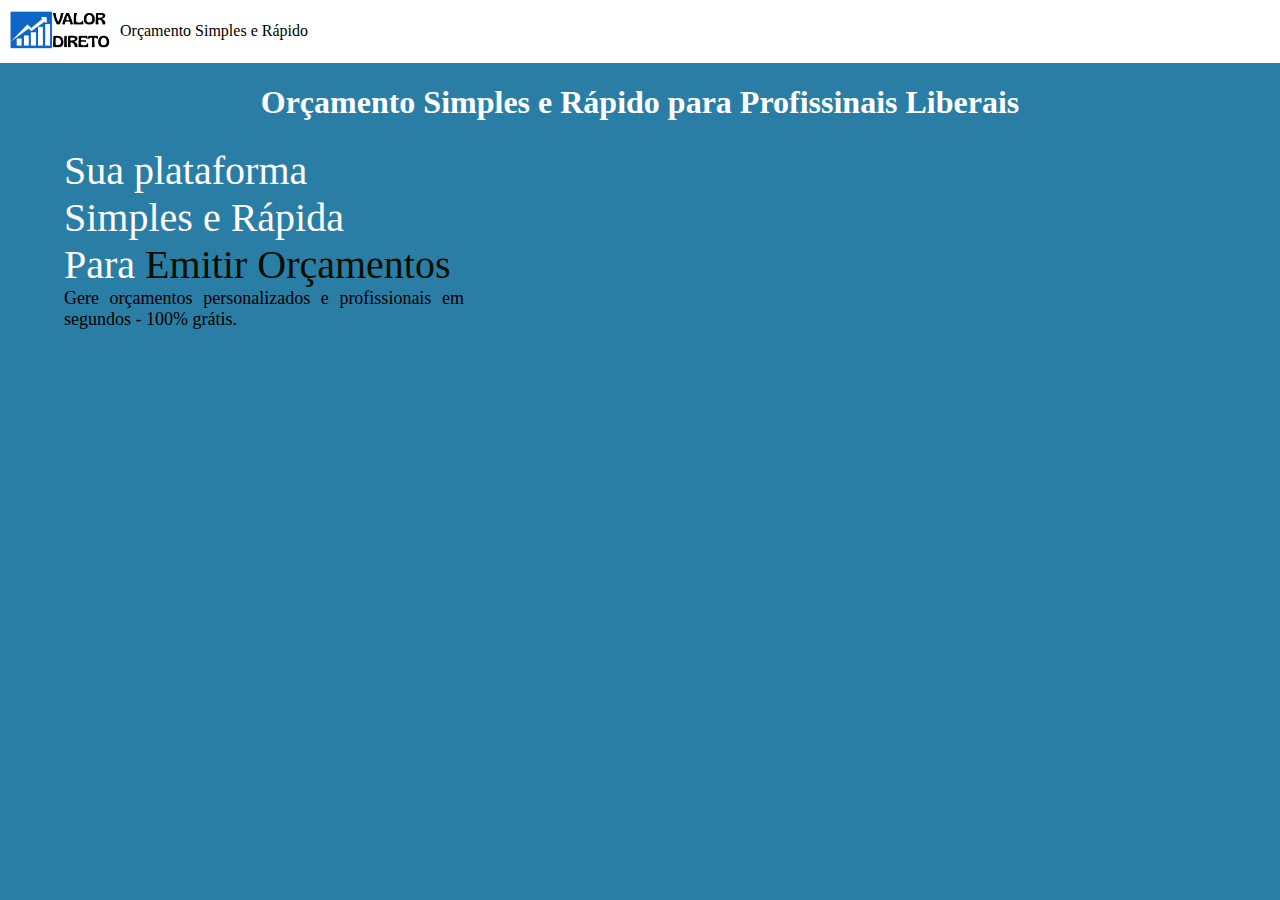
<file: index.html>
<!DOCTYPE html>
<html lang="pt-BR">
<head>
    <meta charset="UTF-8">
    <meta name="viewport" content="width=device-width, initial-scale=1.0">
    <title>Home - Valor Direto - Orçamento Fácil</title>
    <link rel="stylesheet" href="./styles/styles.css">
</head>
<body>

    <header>
        <div id="divMainHeader" class="divMainHeader">
            <div id="divHeaderImageAndAppName" class="divHeaderImageAndAppName">
                <img class="imageHeader" src="./assets/logo.png" alt="Logo Valor Direto">
                <span>Orçamento Simples e Rápido</span>
            </div>
        </div>
    </header>

    <main>
        <h1>Orçamento Simples e Rápido para Profissinais Liberais</h1>
        <div id="mainInfoBudget" class="infoBudget1">
            <span class="calltoAction1">Sua plataforma</span>
            <span class="calltoAction1">Simples e Rápida</span>
            <span class="calltoAction1" >Para<span id="typing" class="typing">emitir orçamentos</span></span>
            <span class="calltoAction2">Gere orçamentos personalizados e profissionais em segundos - 100% grátis.</span>

        </div>
    </main>

    <footer>

    </footer>
    <script src="./js/index.js"></script>
</body>
</html>
</file>
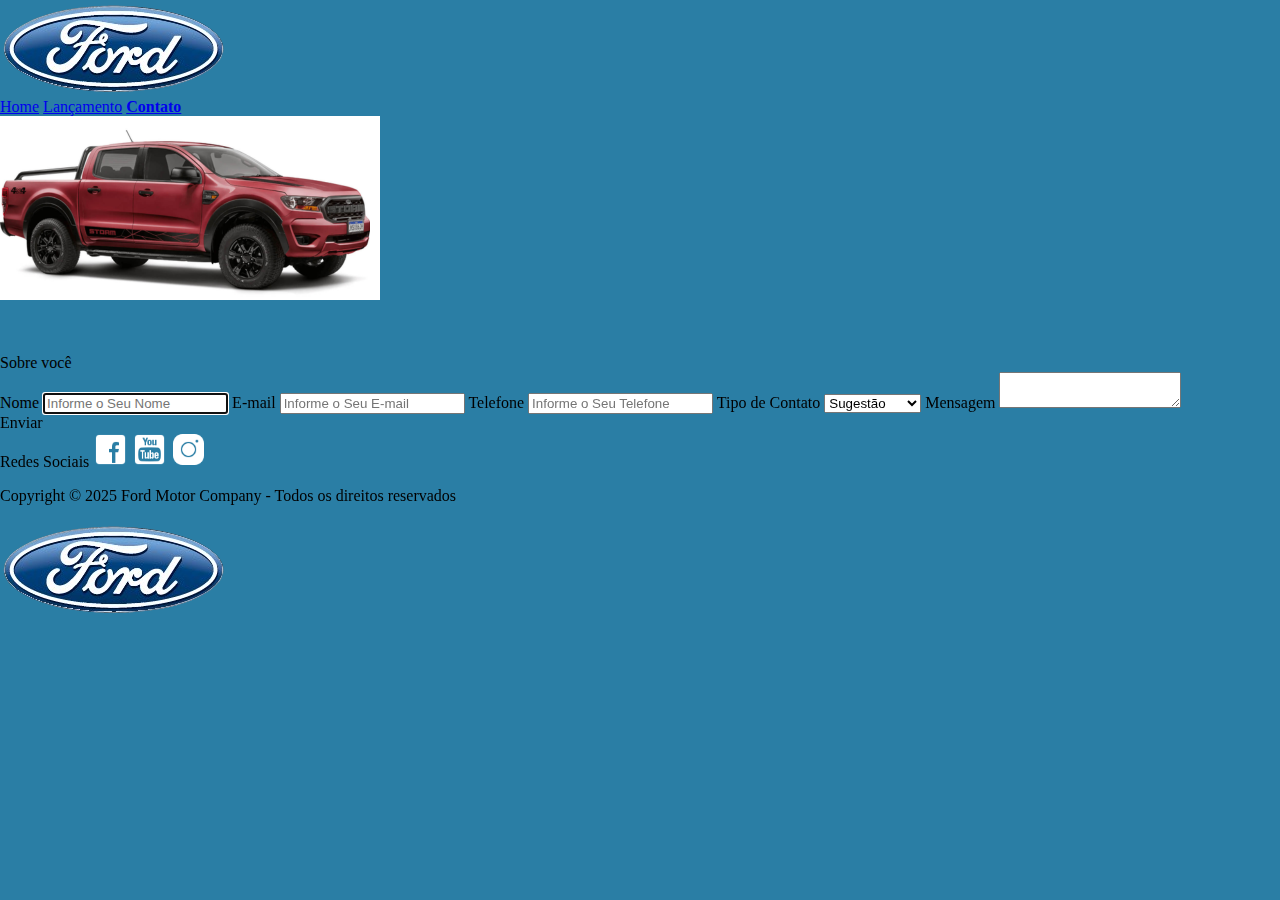
<file: contato.html>
<!DOCTYPE html>
<html lang="pt-br">
<head>
    <meta charset="UTF-8">
    <meta name="viewport" content="width=device-width, initial-scale=1.0">
    <title>Contato - Ford do Brasil</title>
    <!-- Puxa dinamicamente o arquivo CSS que estilizará o documento -->
    <link rel="stylesheet" href="./styles/styles.css">
    <!-- Adiciona o mesmo Favicon da Ford -->
    <link rel="icon" href="./assets/favicon.png"> 
</head>
<body>
    <script src="./js/form.js"></script>
    
    <header>
        <!-- No Header é adicionado a logo da Ford, os links com a tag nav, para que os navegadores entendam que se trata de itens de navegação e esses links são direcionados às páginas existentes no projeto, que são a Home (página inicial), Lançamento e contato. -->
        <img class="logo_ford" src="./assets/logo-ford-256.png" alt="Logo Ford">
        <Nav class="header__links">
        <a class="link_header" href="./index.html">Home</a>
        <a class="link_header" href="./lancamento.html">Lançamento</a>
        <a class="link_header" href="./contato.html" style="font-weight: bold;">Contato</a>
        </Nav>
    </header>
    <main>
        <!-- Foi criada uma div em row onde exibe uma imagem de um dos veículos de lançamento do lado esquerdo e do lado direito uma div com inputs num formulários de contato -->
        <div id="popup-contact" style="display: none;">
            <div id="popup-content-contact">
                <a style="text-align: center; font-weight: bold;">Recebemos os seus dados</a>
                <img src="./assets/letter.png" width="100px" height="100px"> 
                <a id="msg_obrigado" style="text-align: justify; color: #555555;"></a>
                <button onclick="closePopup()" style="color:#555555; width: 100%; height: 44px; background-color: #f5f8fa; border-style: none; cursor: pointer;">Voltar</button>
            </div>
        </div>
        <div class="groups_row_contatc">
            <img class="contact__image" src="./assets/storm.png" alt="Imagem Ford Ranger Storm">
            
            <div id="main_group_contact"  style="margin-top: 50px;" class="groups_column_contact">
                <label class="contact__about_you">Sobre você</label>
                <!-- Foi criado um formulário de contato com Inputs, mas além disso,  foram adicionadas labels que, embora sejam opcionais, acredita-se ser de muita relevância para a experiência do usuário, visto que se o mesmo preencher alguma(s) informação(ões) e depois se esquecer sobre o que era o input, a label ajuda-o a entender o que está preenchendo sem necessitar apagar o conteúdo. Além disso, também para facilitar o preenchimento e melhorar a U.X, foram adicionados placeholders nos inputs.
                A lista de inputs e labels com informações para serem preenchidas no formulário de contado foi criada com tag ul -->
            <form id="form-contact" action="" method="post">
                <label>Nome</label>
                <input type="text" id="Input_Name" class="input_format" placeholder="Informe o Seu Nome" required>

                <label>E-mail</label>
                <input id="Input_Email" type="email" class="input_format"  placeholder="Informe o Seu E-mail" required>

                <label>Telefone</label>
                <input id="Input_Telefone" type="text" class="input_format"  placeholder="Informe o Seu Telefone" required>

                <label>Tipo de Contato</label>
                <select class="dropdown_format">
                    <option value="Sugestão">Sugestão</option>
                    <option value="Elogios">Elogios</option>
                    <option value="Dúvida">Dúvida</option>
                    <option value="Reclamação">Reclamação</option>
                </select>

                <label>Mensagem</label>
                <textarea id="mensagem_contact" class="multilineinput_format"></textarea required>
            </form>
                <!-- Por último, o botão que enviará a solicitação de contato do usuário à montadora. -->
                <a onclick="Enviar()" class="bttn_send_message">Enviar</a>
                
            </div>
        </div>

    </main>
    <footer>

        <div class="footer__socialNetwork_Logo"> <!-- div que terá as redes sociais + a logo da ford -->
            <div class="footer__socialnetwork"> <!-- div que terá as redes sociais + a palavra Redes Sociais -->
            <span class="text_socialNetwork">Redes Sociais</span>
            <a href="https://www.facebook.com/FordBrasil/" target="_blank">
                <img src="./assets/facebook-50.png" alt="Perfil no Facebook Ford do Brasil" width="35px"></a>
            <a href="https://www.youtube.com/fordbrasil" target="_blank">
                <img src="./assets/youtube-squared-50.png" alt="Canal no Youtube da Ford do Brasil" width="35px"></a>
            <a href="https://www.instagram.com/fordbrasil/" target="_blank">
                <img src="./assets/instagram-logo-50.png" alt="Perfil no Instagram da Ford do Brasil" width="35px"></a>
            
            </div>
            
        <p class="copyright">Copyright © 2025 Ford Motor Company - Todos os direitos reservados</p>
        <img class="logo_ford" src="./assets/logo-ford-256.png" alt="Logo Ford">
        </div>



    </footer>
</body>
<script>
    //Item opcional: Para melhorar a experiência do usuário, foi aidiconado um script para que ao carregar a página, o primeiro input que é o nome do usuário já esteja com foco, para não necessitar que o usuário clique dentro do input para preenchê-lo.
    document.getElementById("Input_Name").focus();
</script>
    
</body>
</html>
</file>
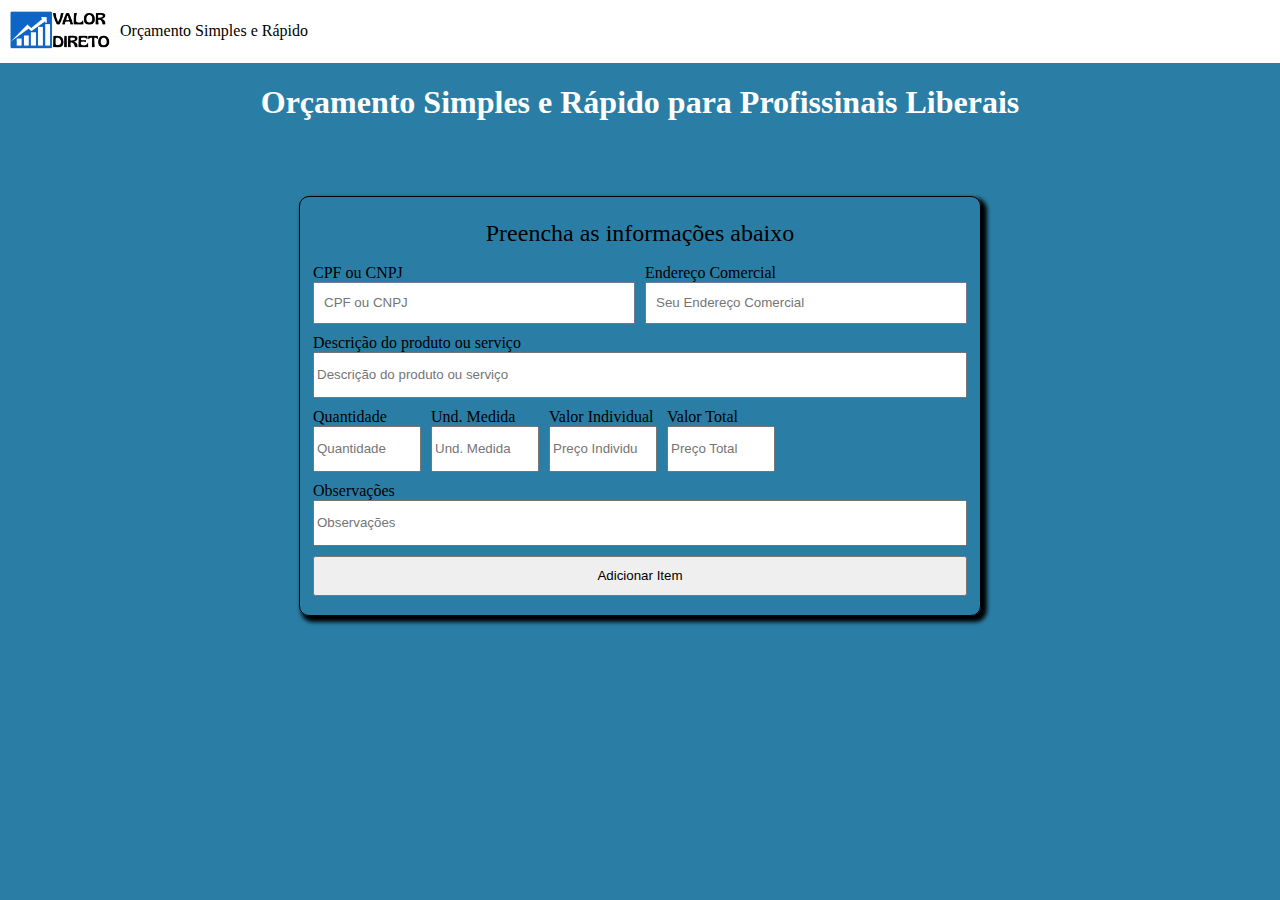
<file: gerar.html>
<!DOCTYPE html>
<html lang="pt-BR">
<head>
    <meta charset="UTF-8">
    <meta name="viewport" content="width=device-width, initial-scale=1.0">
    <title>Gerar Orçamento</title>
    <link rel="stylesheet" href="./styles/gerar.css">
    <link rel="stylesheet" href="./styles/styles.css">

</head>

<body>

    <header>
        <div id="divMainHeader" class="divMainHeader">
            <div id="divHeaderImageAndAppName" class="divHeaderImageAndAppName">
                <img class="imageHeader" src="./assets/logo.png" alt="Logo Valor Direto">
                <span>Orçamento Simples e Rápido</span>
            </div>
        </div>
    </header>

    <main>
        <h1>Orçamento Simples e Rápido para Profissinais Liberais</h1>
        <div class="shape"></div>
        <div class="div1">
        <span class="spanFillInfo">Preencha as informações abaixo</span>
        <div class="divForm1">
            <form class="divInRow" action="" method="post">
                <div class="divInColumn">
                <label for="userDocument">CPF ou CNPJ</label>
                <input class="standardInput" name="userDocument" placeholder="CPF ou CNPJ" type="text">
                </div>
                <div class="divInColumn">
                <label for="userAddress">Endereço Comercial</label>
                <input class="standardInput" type="text" name="userAddress" placeholder="Seu Endereço Comercial">
                </div>
            </form>
                <div class="divInColumn">
                <label for="productDescription">Descrição do produto ou serviço</label>
                <input class="productDescription" type="text" name="productDescription" placeholder="Descrição do produto ou serviço">
                </div>

                <div class="divInRow">
                <div class="divInColumn">
                <label for="productQuantity">Quantidade</label>
                <input class="productQuantity" type="number" name="productQuantity" placeholder="Quantidade">
                </div>
        
                <div class="divInColumn">
                    <label for="productMeasure">Und. Medida</label>
                    <input class="productMeasure" type="text" name="productMeasure" placeholder="Und. Medida">
                    </div>

                <div class="divInColumn">
                <label for="productPrice">Valor Individual</label>
                <input class="productPrice" type="number" name="productPrice" placeholder="Preço Individual">
                </div>
                
                <div class="divInColumn">
                <label for="productTotalPrice">Valor Total</label>
                <input class="productTotalPrice" type="number" name="productTotalPrice" placeholder="Preço Total">
                </div>

            </div>
            <div class="divInColumn">
                <label for="productObs">Observações</label>
                <input class="productObs" type="text" name="productObs" placeholder="Observações">
                </div>

            <button class="addItem">Adicionar Item</button>
        </div>
        </div>
    </main>

    <footer>

    </footer>
    <script src="./js/index.js"></script>
</body>
</html>
</file>
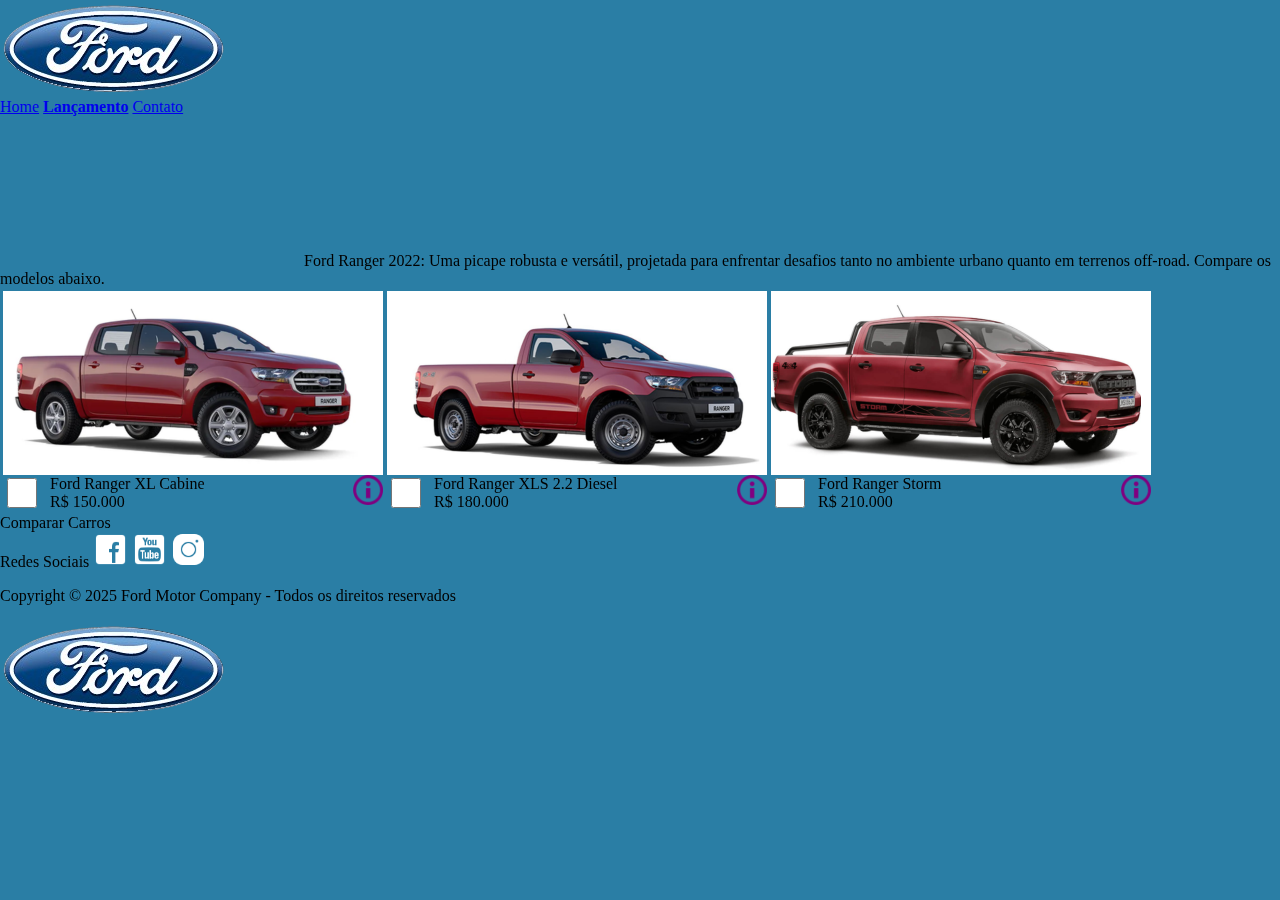
<file: lancamento.html>
<!DOCTYPE html>
<html lang="pt-br">
<head>
    <meta charset="UTF-8">
    <meta name="viewport" content="width=device-width, initial-scale=0.9">
    <title>Lançamento - Ford do Brasil</title>
    <!-- Puxa dinamicamente o arquivo CSS que estilizará o documento -->
    <link rel="stylesheet" href="./styles/styles.css">
    <!-- Adiciona o mesmo Favicon da Ford -->
    <link rel="icon" href="./assets/favicon.png"> 
</head>
<body>
    <script src="./js/comparemine.js"></script>
    <header>
        <!-- No Header é adicionado a logo da Ford, os links com a tag nav, para que os navegadores entendam que se trata de itens de navegação e esses links são direcionados às páginas existentes no projeto, que são a Home (página inicial), Lançamento e contato. -->
        <img class="logo_ford" src="./assets/logo-ford-256.png" alt="Logo Ford">
        <Nav class="header__links">
        <a class="link_header" href="./index.html">Home</a>
        <a class="link_header" href="./lancamento.html" style="font-weight: bold;">Lançamento</a>
        <a class="link_header" href="./contato.html">Contato</a>
        </Nav>
    </header>

    <main>
        <!-- Na tag Main foi adicionada uma div com fundo azul (para quebrar um pouco a ideia da página toda branca, mas sem perder a identidade visual da Ford) contendo o iframe que reproduz o vídeo do youtube -->
        <div class="groups_column">
        <div class="main__product">
        <iframe src="https://www.youtube.com/embed/vQsryuNmsL0" frameborder="0" >
        </iframe>
            <label class="info_car2">Ford Ranger 2022: Uma picape robusta e versátil, projetada para enfrentar desafios tanto no ambiente urbano quanto em terrenos off-road. Compare os modelos abaixo.
            </label>
        </div>
        <!-- Depois foi criada outra div em formato de coluna contendo uma div em row com os 3 veículos de lançamento e abaixo dela o botão de comparar modelos-->
        
    
            <table class="list_car">

            <tr class="table_tr">
                <td class="table_td"> 
                    <div style="display: flex; flex-direction: column;">
                    <img class="img_xl_cabine" src="./assets/xl cabine.png" alt="Ford Ranger XL Cabine">
                    <div style="display: flex; flex-direction: row; justify-content: space-between;">
                    <div style="display: flex; justify-content: flex-start;">
                    <input id="1" style="width: 30px;" type="checkbox" > 
                    <div style="display: flex; flex-direction: column; height: fit-content; margin-left: 10px;">
                    <p style="margin: 0; text-align: start;">Ford Ranger XL Cabine</p>
                    <p style="margin: 0; text-align: start;">R$ 150.000</p>
                    </div>
                    </div>
                    <img style="width: 30px;" height="30px" src="./assets/info-2-xxl.png">
                    </div>
                    </div>
                </td>
      
                <td class="table_td">
                    <div style="display: flex; flex-direction: column;">
                    <img class="img_xl_diesel" src="./assets/xl diesel.png" alt="Ford Ranger XLS 2.2 Diesel">
                    <div style="display: flex; flex-direction: row; justify-content: space-between;">
                    <div style="display: flex; justify-content: flex-start;">
                    <input id="2" style="width: 30px;" type="checkbox"> 
                    <div style="display: flex; flex-direction: column; height: fit-content; margin-left: 10px;">
                    <p style="margin: 0; text-align: start;">Ford Ranger XLS 2.2 Diesel</p>
                    <p style="margin: 0; text-align: start;">R$ 180.000</p>
                    </div>
                    </div>
                    <img style="width: 30px;" height="30px" src="./assets/info-2-xxl.png">
                    </div>
                    </div>
                </td>
       
                <td class="table_td"> 
                    <div style="display: flex; flex-direction: column;">
                    <img  class="img_storm" src="./assets/storm.png" alt="Ford Ranger Storm">
                    <div style="display: flex; flex-direction: row; justify-content: space-between;">
                    <div style="display: flex; justify-content: flex-start;">
                    <input id="3"  style="width: 30px;" type="checkbox"> 
                    <div style="display: flex; flex-direction: column; height: fit-content; margin-left: 10px;">
                    <p style="margin: 0; text-align: start;">Ford Ranger Storm</p>
                    <p style="margin: 0; text-align: start;">R$ 210.000</p>
                    </div>
                    </div>
                    <img style="width: 30px;" height="30px" src="./assets/info-2-xxl.png">
                    </div>
                    </div>
                 </td>
            </tr>
        </table>
        <a onclick="comparemine()" class="bttn_compare_cars">Comparar Carros</a>
        <div id="popup" style="display: none;">
            <div id="popup-content">
                <h2>Comparação dos veículos</h2>
                <div>
                    <table id="excel-style-table">
                        <thead id="excel-style-thead">
                            <tr id="excel-style-header-row">
                                <th id="header-model" class="excel-style-header-cell">Especificação</th>
                                <th id="vehicle1-modelo" class="excel-style-header-cell"></th>
                                <th id="vehicle2-modelo" class="excel-style-header-cell"></th>
                            </tr>
                        </thead>
                        <tbody id="excel-style-tbody">
                            <tr id="row-2" class="excel-style-data-row">
                                <td id="cell-2-1" class="excel-style-data-cell">Altura da Caçamba (mm)</td>
                                <td id="vehicle1-alturaCacamba" class="excel-style-data-cell"></td>
                                <td id="vehicle2-alturaCacamba" class="excel-style-data-cell"></td>
                            </tr>
                            <tr id="row-3" class="excel-style-data-row">
                                <td id="cell-3-1" class="excel-style-data-cell">Altura do veículo (mm)</td>
                                <td id="vehicle1-alturaVeiculo" class="excel-style-data-cell"></td>
                                <td id="vehicle2-alturaVeiculo" class="excel-style-data-cell"></td>
                            </tr>
                            <tr id="row-4" class="excel-style-data-row">
                                <td id="cell-4-1" class="excel-style-data-cell">Altura livre do solo (mm)</td>
                                <td id="vehicle1-alturaSolo" class="excel-style-data-cell"></td>
                                <td id="vehicle2-alturaSolo" class="excel-style-data-cell"></td>
                            </tr>
                            <tr id="row-5" class="excel-style-data-row">
                                <td id="cell-5-1" class="excel-style-data-cell">Capacidade de carga (kg)</td>
                                <td id="vehicle1-capacidadeCarga" class="excel-style-data-cell"></td>
                                <td id="vehicle2-capacidadeCarga" class="excel-style-data-cell"></td>
                            </tr>
                            <tr id="row-6" class="excel-style-data-row">
                                <td id="cell-6-1" class="excel-style-data-cell">Motor</td>
                                <td id="vehicle1-motor" class="excel-style-data-cell"></td>
                                <td id="vehicle2-motor" class="excel-style-data-cell"></td>
                            </tr>
                            <tr id="row-7" class="excel-style-data-row">
                                <td id="cell-7-1" class="excel-style-data-cell">Potência (cv)</td>
                                <td id="vehicle1-potencia" class="excel-style-data-cell"></td>
                                <td id="vehicle2-potencia" class="excel-style-data-cell"></td>
                            </tr>
                            <tr id="row-8" class="excel-style-data-row">
                                <td id="cell-8-1" class="excel-style-data-cell">Volume de caçamba (L)</td>
                                <td id="vehicle1-volumeCacamba" class="excel-style-data-cell"></td>
                                <td id="vehicle2-volumeCacamba" class="excel-style-data-cell"></td>
                            </tr>
                            <tr id="row-9" class="excel-style-data-row">
                                <td id="cell-9-1" class="excel-style-data-cell">Roda</td>
                                <td id="vehicle1-roda" class="excel-style-data-cell"></td>
                                <td id="vehicle2-roda" class="excel-style-data-cell"></td>
                            </tr>
                            <tr id="row-10" class="excel-style-data-row">
                                <td id="cell-10-1" class="excel-style-data-cell">Preço</td>
                                <td id="vehicle1-preco" class="excel-style-data-cell"></td>
                                <td id="vehicle2-preco" class="excel-style-data-cell"></td>
                            </tr>
                        </tbody>
                    </table>
                    
                    <div style="text-align: center;padding-bottom: 20px;">
                        <button  class="bttn_compare_cars" type="button" onclick="HideCompare()">Fechar</button>
                    </div> 
                </div>   
            </div>
        </div>
        </div>
  

    </main>

    <footer>

        <div class="footer__socialNetwork_Logo"> <!-- div que terá as redes sociais + a logo da ford -->
            <div class="footer__socialnetwork"> <!-- div que terá as redes sociais + a palavra Redes Sociais -->
            <span class="text_socialNetwork">Redes Sociais</span>
            <a href="https://www.facebook.com/FordBrasil/" target="_blank">
                <img src="./assets/facebook-50.png" alt="Perfil no Facebook Ford do Brasil" width="35px"></a>
            <a href="https://www.youtube.com/fordbrasil" target="_blank">
                <img src="./assets/youtube-squared-50.png" alt="Canal no Youtube da Ford do Brasil" width="35px"></a>
            <a href="https://www.instagram.com/fordbrasil/" target="_blank">
                <img src="./assets/instagram-logo-50.png" alt="Perfil no Instagram da Ford do Brasil" width="35px"></a>
            
            </div>
            
        <p class="copyright">Copyright © 2025 Ford Motor Company - Todos os direitos reservados</p>
        <img class="logo_ford" src="./assets/logo-ford-256.png" alt="Logo Ford">
        </div>



    </footer>
</body>
</html>
</file>
<file: styles/styles.css>
body{
margin: 0;
background-color: rgb(42, 126, 165);
}

.divHeaderImageAndAppName{
    display: flex;
    flex-direction: row;
    align-items: center;
    width: fit-content;
    gap: 10px;
}

.divMainHeader{
background-color: rgb(255, 255, 255);
padding: 10px 10px;
}

.imageHeader{
    width: 100px;
}

h1{
    text-align: center;
    margin-bottom: 10px;
    color: white;
}

.calltoAction1{
    display: flex;
    max-width: 1024px;
    color: white;
    font-size: 40px;
}

.typing{
    display: flex;
    max-width: 1024px;
    color: rgb(2, 14, 0);
    font-size: 40px;
    margin-left: 10px;
}

.infoBudget1{
    display: flex;
    flex-direction: column;
    /* background-color: rgb(187, 101, 101); */
    justify-content: center;
    margin: 2% 5%;

}

.calltoAction2{
    max-width: 400px;
    font-size: 18px;
    text-align: justify;
}
</file>
<file: styles/gerar.css>
body{
    margin: 0px;
    justify-content: center;
    align-items: center;
}

main{
    display: flex;
    flex-direction: column;
    justify-content: center;
    align-items: center;
}

.shape{
    background-color: grey;
    height: 1px;
}

.div1{
    display: flex;
    flex-direction: column;
    border-style: solid;
    border-width: 1px;
    box-shadow: 4px 4px 4px 2px;
    min-height: 300px;
    margin: 5%;
    border-radius: 10px;
    display: flex;
    flex-direction: column;
    max-width: 1200px;
    justify-content: center;
    align-items: center;
    padding: 1%;
}

.spanFillInfo{
    text-align: center;
    font-size: 24px;
    margin-top: 10px;
    margin-bottom: 10px;
}

.formGenerate1{
    display: flex;
    flex-direction: column;
}

.divInRow{
    display: flex;
    flex-direction: row;
    gap: 10px;
}

.divInColumn{

    display: flex;
    flex-direction: column;
}

.standardInput{
    border-style: solid;
    border-width: 1px;
    border-color: #08164493;
    min-width: 300px;
    height: 40px ;
    padding: 0px 10px;
}

.divForm1{
    display: flex;
    flex-direction: column;
    padding: 1%;
    gap: 10px;
}

textarea{
    resize: none;
    min-height: 100px;
    
}

.productDescription{
    width: auto;
    min-height: 40px;
}

.productQuantity, .productMeasure, .productPrice, .productTotalPrice{
    width: 100px;
    height: 40px;
}


.productObs{
    width: auto;
    height: 40px;
}

.addItem{
    height: 40px;
}
</file>
